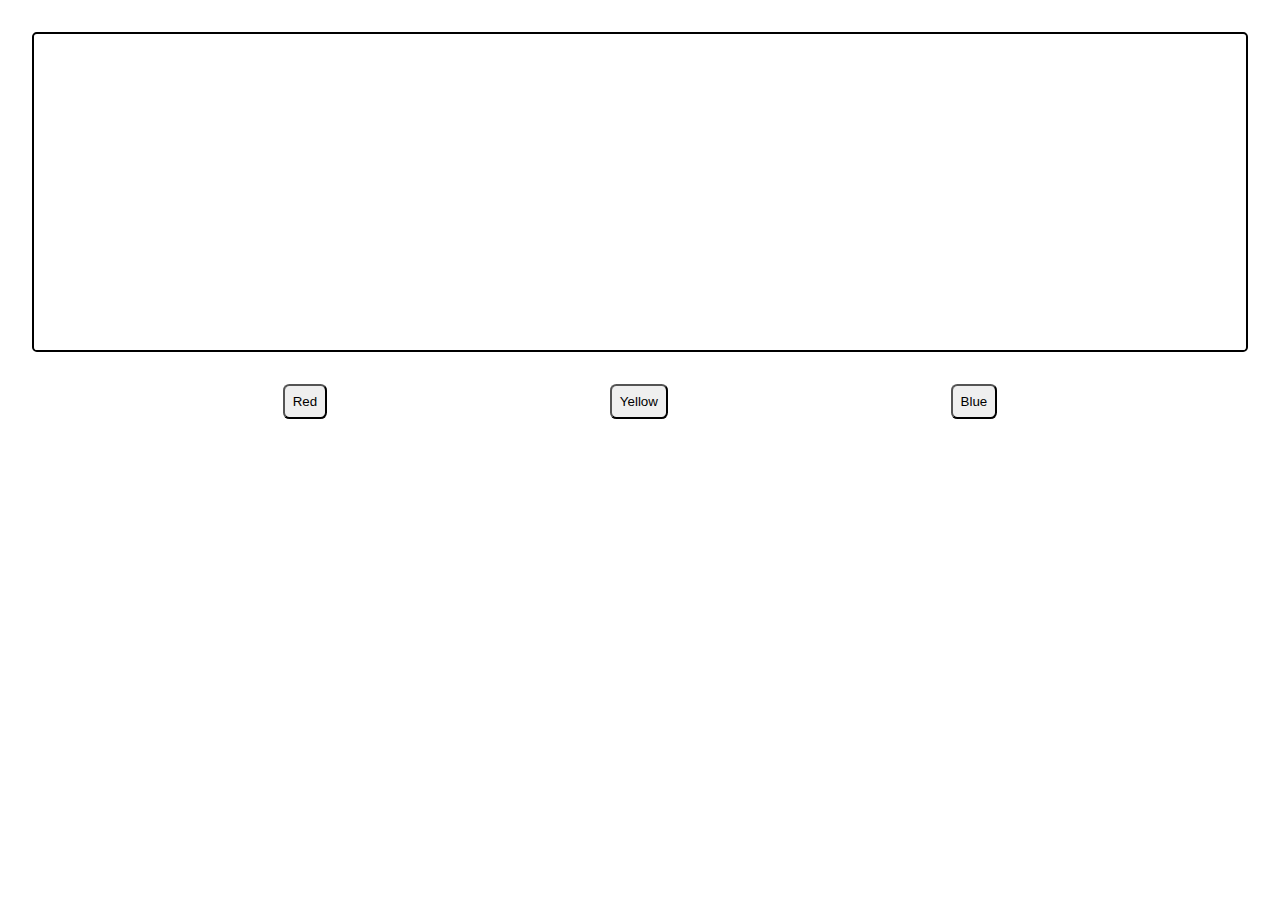
<file: sample/index.html>
<!DOCTYPE html>
<html lang="en">
<head>
    <meta charset="UTF-8">
    <meta name="viewport" content="width=device-width, initial-scale=1.0">
    <title>Sample</title>
    <script src="scripts.js" defer></script>
    <link rel="stylesheet" href="styles.css">
</head>
<body>
    <main>
        <div class="container">
            <div class="box">
            
            </div>
            <div id="buttons">
                <button id="red-btn">Red</button>
                <button id="yellow-btn">Yellow</button>
                <button id="blue-btn">Blue</button>
            </div>
        </div>
    </main>
</body>
</html>
</file>
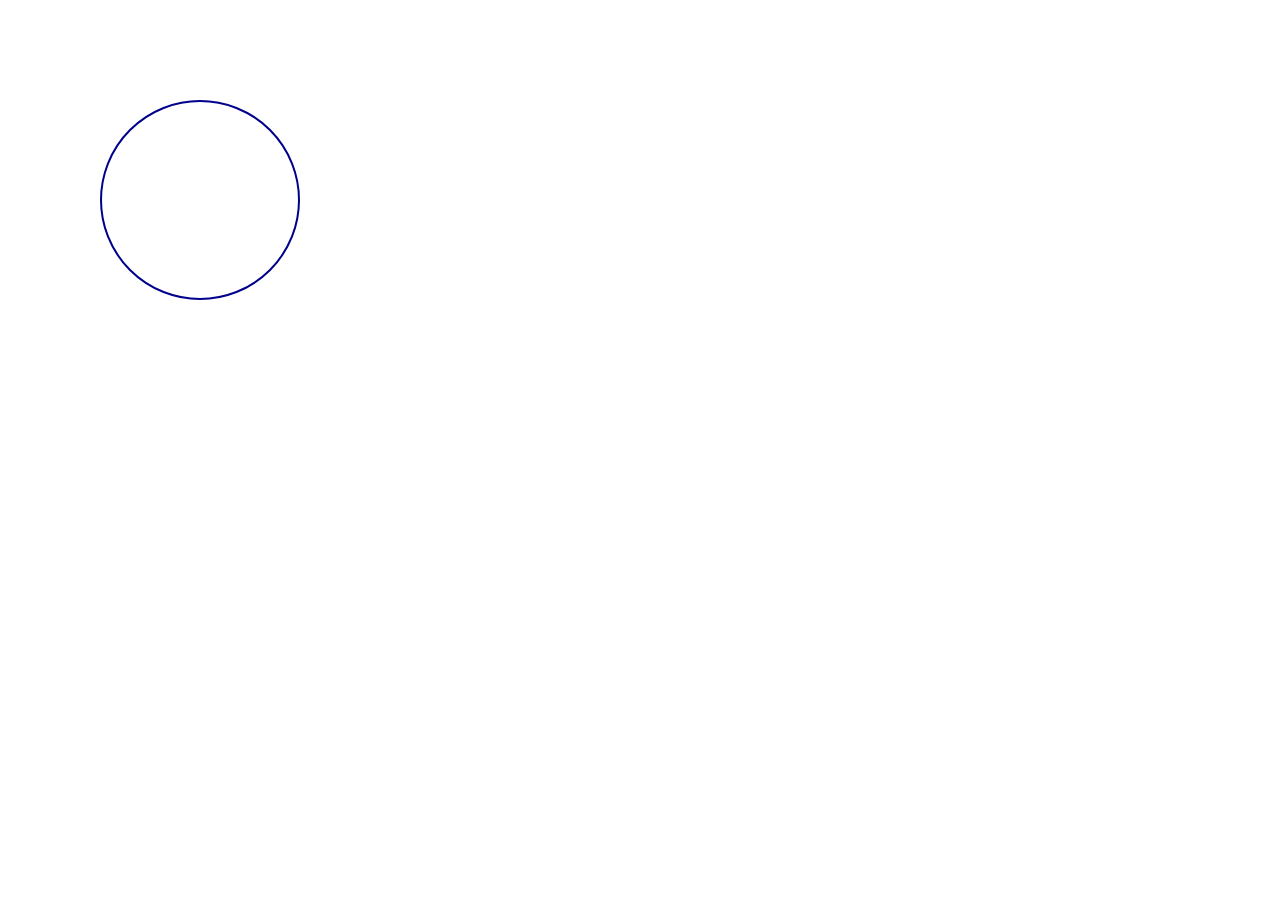
<file: colors.html>
<!DOCTYPE html>
<html lang="en">
<head>
    <meta charset="UTF-8">
    <meta name="viewport" content="width=device-width, initial-scale=1.0">
    <title>Random Color</title>
    <style>
        * {
            padding: 0;
            margin: 0;
            box-sizing: border-box;
        }

        #container {
            margin: 100px;
        }

        #box {
            height: 200px;
            width: 200px;
            border: 2px solid darkblue;
            border-radius: 50%;
            cursor: pointer;
        }
    </style>
</head>
<body>
    <main>
        <div id="container">
            <div id="box">

            </div>
        </div>
    </main>

    <script>
    function getRandomColor() {
        let color = [];
        for (i = 0; i < 3; i++) {
            color.push(Math.ceil(Math.random()*90));
        }
        return `hsl(${color[0]}%, ${color[1]}%, ${color[2]}%)`;
    }

    const box = document.querySelector('#box');

    box.addEventListener('click', () => {
        box.style.backgroundColor = getRandomColor();
    })
    </script>
</body>
</html>
</file>
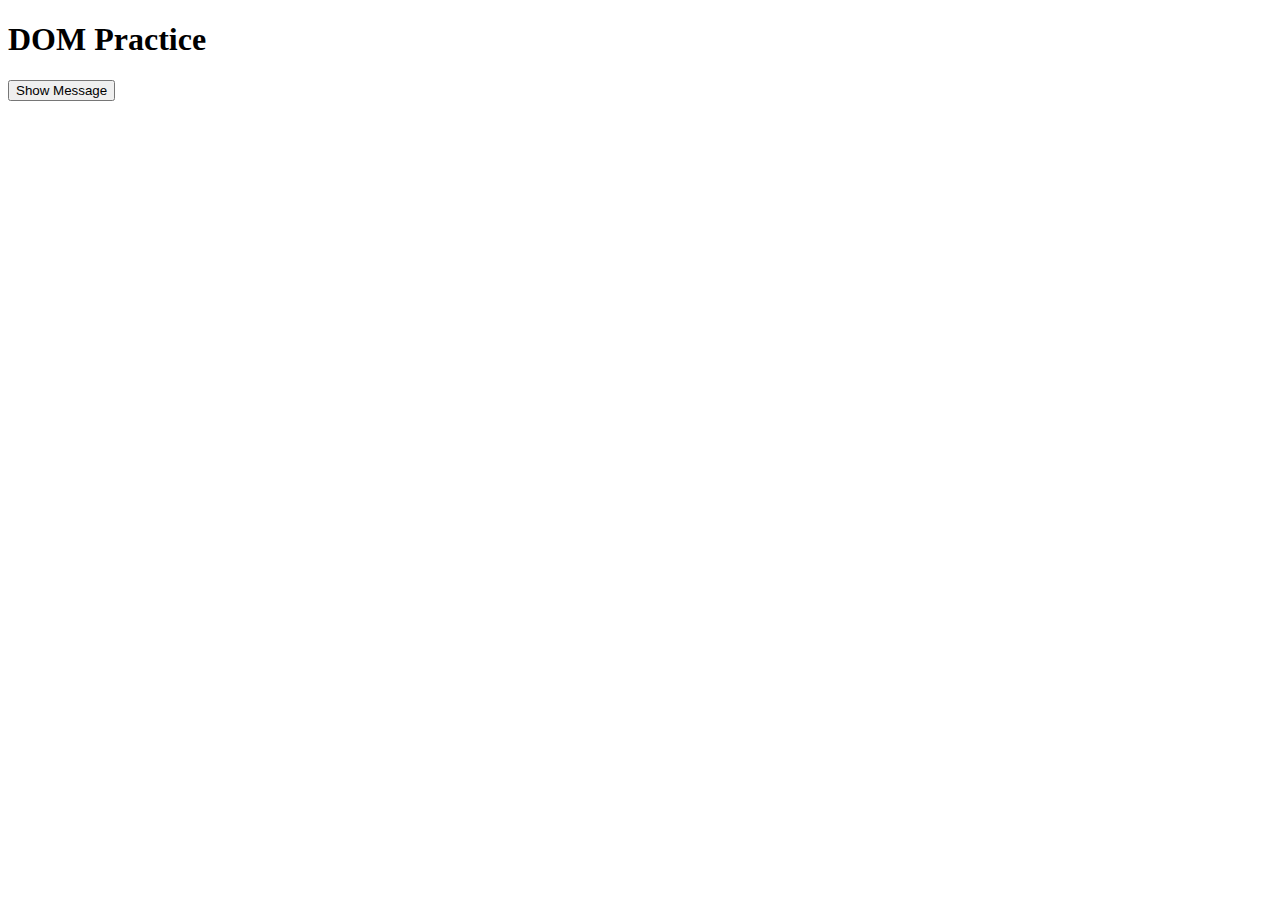
<file: dom-practice.html>
<!DOCTYPE html>
<html>
  <head>
    <title>Toggle Message</title>
  </head>
  <body>
    <h1>DOM Practice</h1>
    <button id="toggle-btn">Show Message</button>
    <p id="message" style="display: none;">🎉 You found the secret message!</p>

    <script>
        const toggleBtn = document.querySelector('#toggle-btn');
        const message = document.querySelector('#message');

        toggleBtn.addEventListener('click', () => {
            if (message.style.display === 'none') {
                message.style.display = 'block';
                toggleBtn.textContent = 'Hide Message';
            }   else {
                message.style.display = 'none';
                toggleBtn.textContent = 'Show Message';
            }
        });
    </script>
  </body>
</html>
</file>
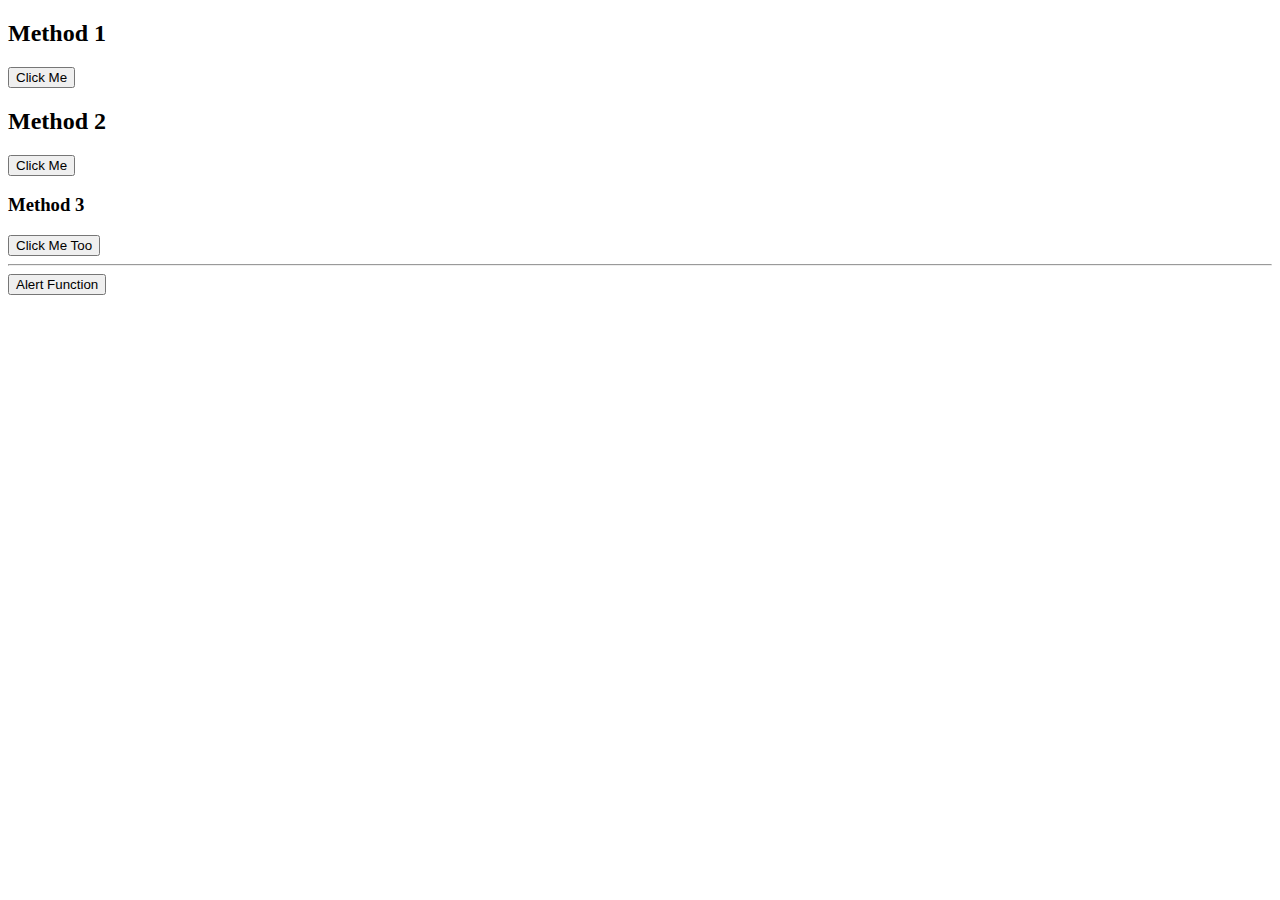
<file: events.html>
<!DOCTYPE html>
<html lang="en">
<head>
    <meta charset="UTF-8">
    <meta name="viewport" content="width=device-width, initial-scale=1.0">
    <title>Events</title>
    <script src="events.js" defer></script>
</head>
<body>
    <h2>Method 1</h2>
    <button onclick="alert('Hello World')">Click Me</button>

    <h2>Method 2</h2>
    <button id="btn">Click Me</button>

    <h3>Method 3</h3>
    <button id="btn">Click Me Too</button>

    <hr>

    <button onclick="alertFunction()">Alert Function</button>
</body>
</html>
</file>
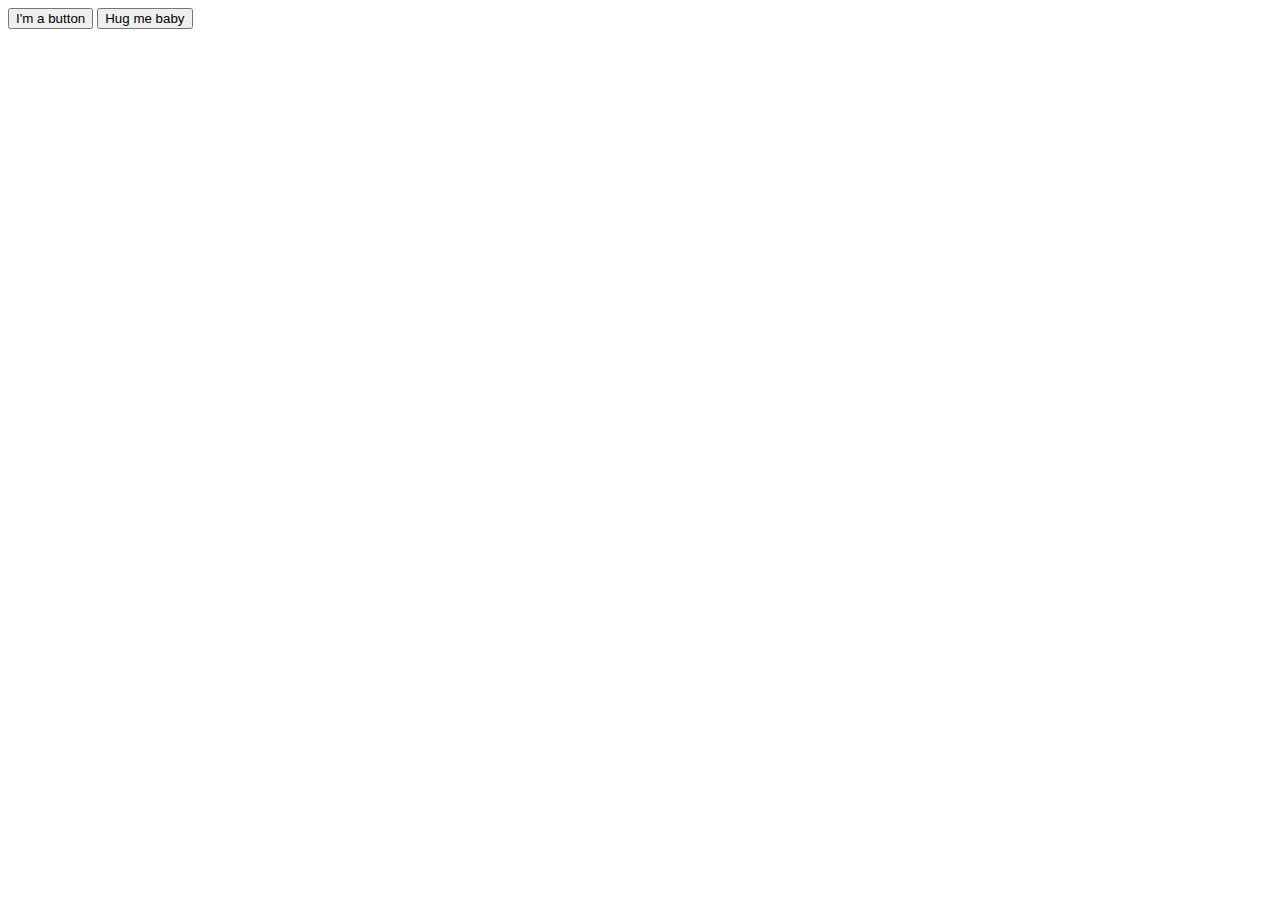
<file: events2.html>
<!DOCTYPE html>
<html lang="en">
<head>
    <meta charset="UTF-8">
    <meta name="viewport" content="width=device-width, initial-scale=1.0">
    <title>Events II</title>
</head>
<body>
    <div id="container">
        <button onclick="sayHello()">I'm a button</button>

        <button id="btn">Hug me baby</button>
    </div>

    <script>
        // Method 1
        function sayHello(name) {
            alert('Hello!')
        }

        // Method 2 & 3
        const btn = document.querySelector('#btn');
        // 2
        btn.onclick = sayHello;

        // 3
        btn.addEventListener('Click', sayHello);
    </script>
</body>
</html>
</file>
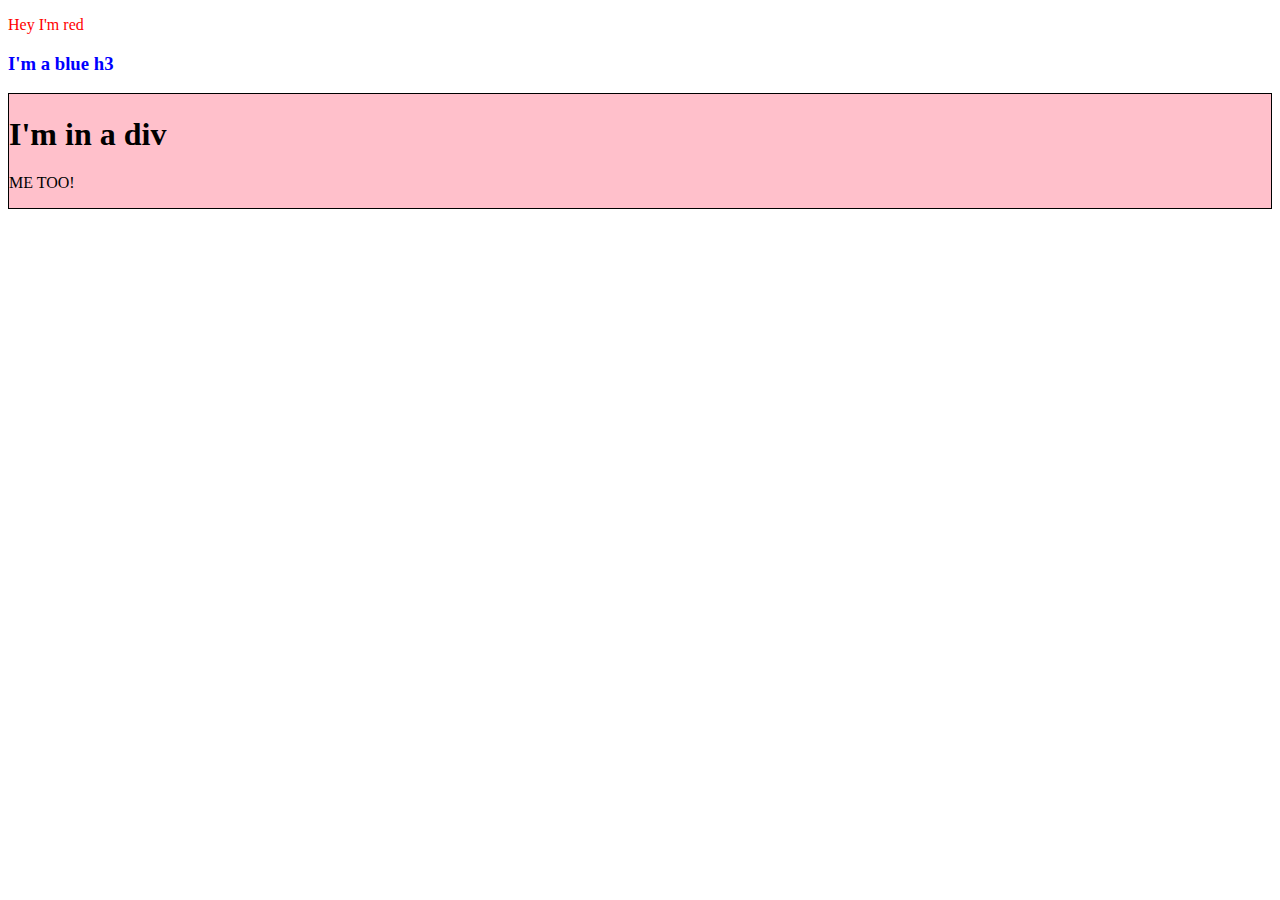
<file: exercise.html>
<!DOCTYPE html>
<html lang="en">
<head>
    <meta charset="UTF-8">
    <meta name="viewport" content="width=device-width, initial-scale=1.0">
    <title>TOP Exercise</title>
    <script src="js-file.js" defer></script>
</head>
<body>
    
</body>
</html>
</file>
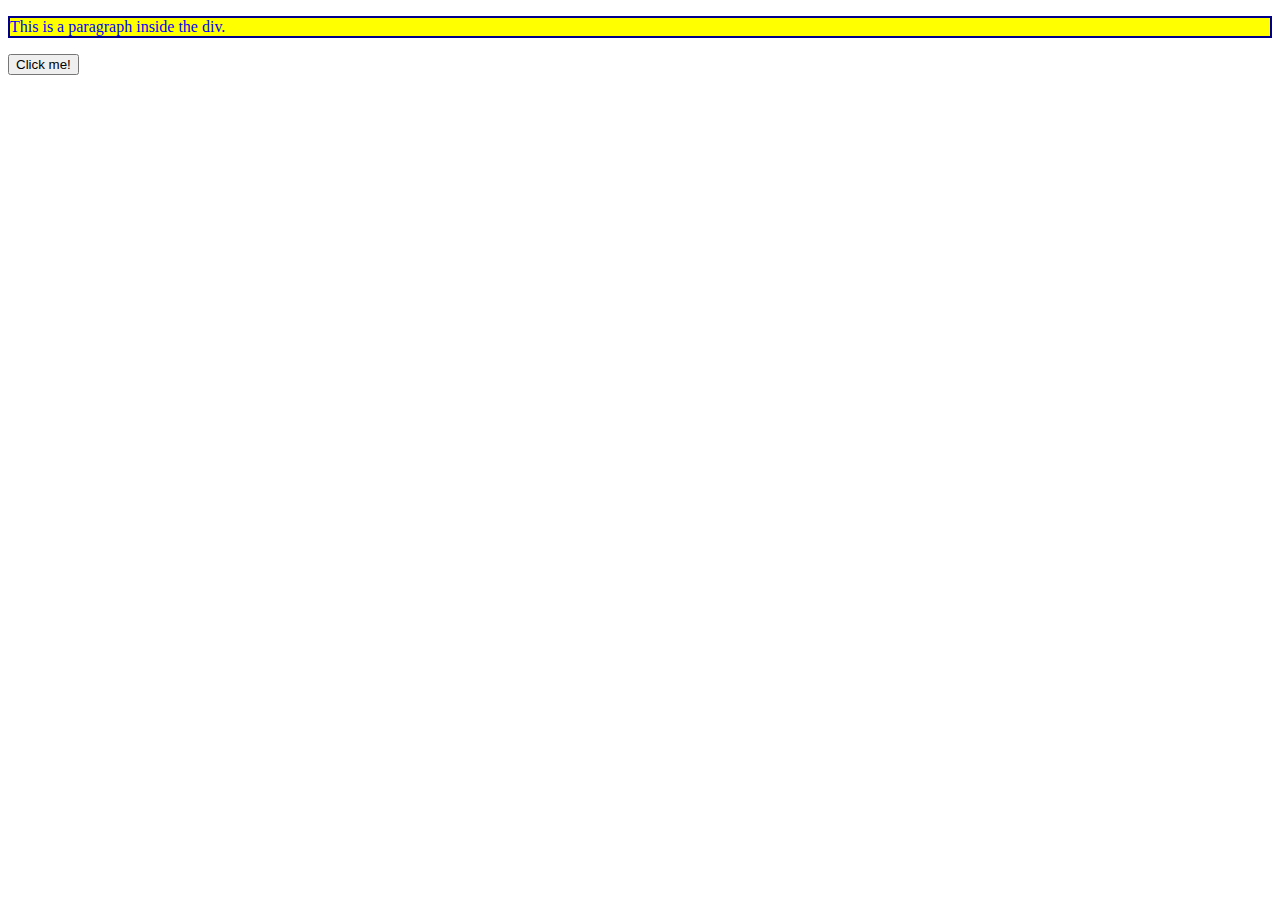
<file: exercise2.html>
<!DOCTYPE html>
<html lang="en">
<head>
    <meta charset="UTF-8">
    <meta name="viewport" content="width=device-width, initial-scale=1.0">
    <title>Exercise II</title>
</head>
<body>
    <div id="container">

    </div>

    <script>
        const parag = document.createElement('p');
        parag.textContent = "This is a paragraph inside the div.";
        parag.setAttribute("style", "color: blue; background: yellow; border: 2px solid darkblue")
        container.appendChild(parag);

        const button = document.createElement('button');
        button.textContent = 'Click me!'
        container.appendChild(button);
    </script>
</body>
</html>
</file>
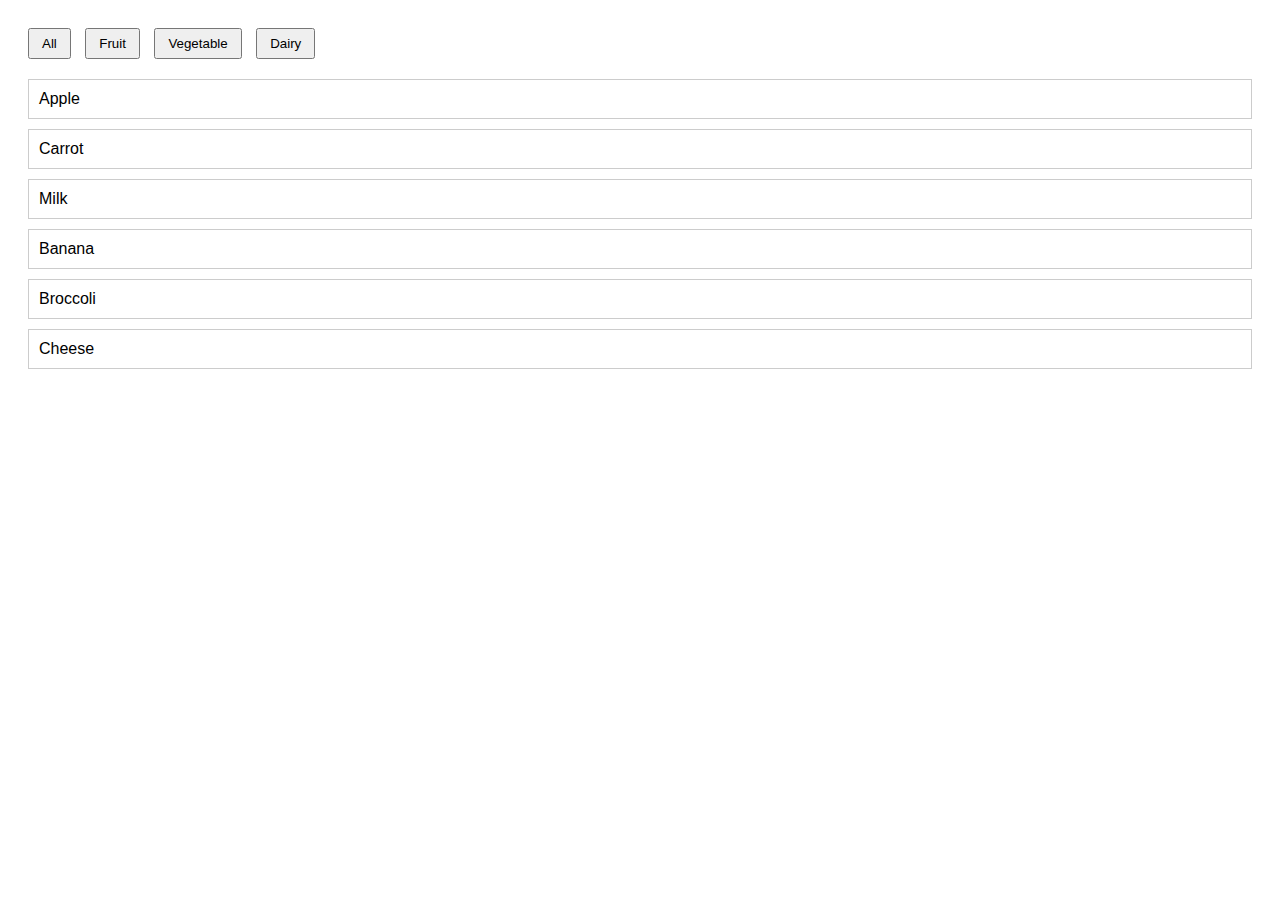
<file: filter-items-by-category.html>
<!DOCTYPE html>
<html lang="en">
<head>
  <meta charset="UTF-8" />
  <meta name="viewport" content="width=device-width, initial-scale=1.0"/>
  <title>Item Filter</title>
  <style>
    body {
      font-family: sans-serif;
      padding: 20px;
    }
    .buttons {
      margin-bottom: 20px;
    }
    .buttons button {
      margin-right: 10px;
      padding: 6px 12px;
      cursor: pointer;
    }
    .item {
      margin: 10px 0;
      padding: 10px;
      border: 1px solid #ccc;
    }
  </style>
</head>
<body>

  <div class="buttons">
    <button data-filter="all">All</button>
    <button data-filter="fruit">Fruit</button>
    <button data-filter="vegetable">Vegetable</button>
    <button data-filter="dairy">Dairy</button>
  </div>

  <div class="items">
    <div class="item" data-category="fruit">Apple</div>
    <div class="item" data-category="vegetable">Carrot</div>
    <div class="item" data-category="dairy">Milk</div>
    <div class="item" data-category="fruit">Banana</div>
    <div class="item" data-category="vegetable">Broccoli</div>
    <div class="item" data-category="dairy">Cheese</div>
  </div>

  <script>
    
  </script>
</body>
</html>
</file>
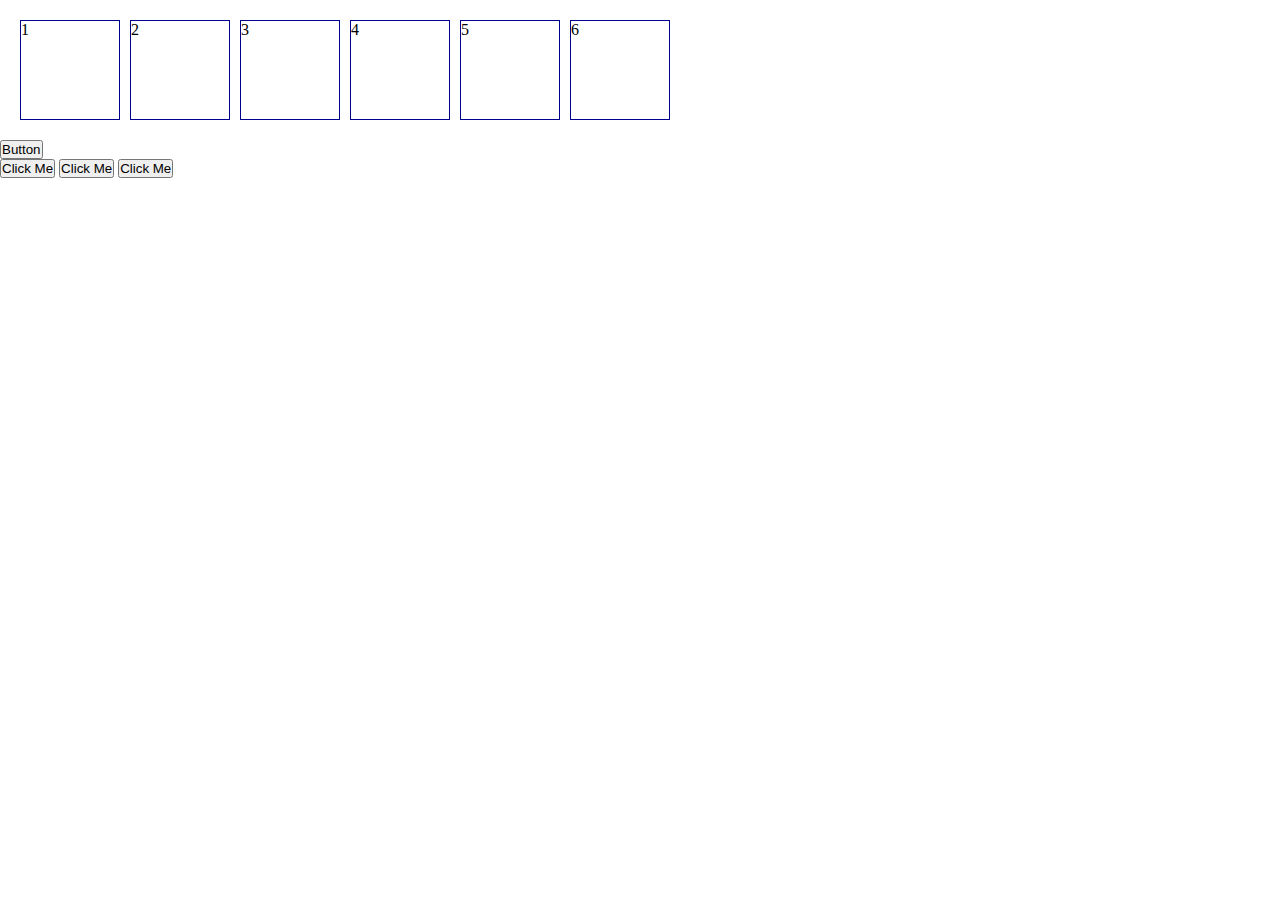
<file: function(e)Exercise.html>
<!DOCTYPE html>
<html lang="en">
<head>
    <meta charset="UTF-8">
    <meta name="viewport" content="width=device-width, initial-scale=1.0">
    <title>Function (e)</title>
    <script src="function(e)Exercise.js" defer></script>
    <style>
        * {
            padding: 0;
            margin: 0;
            box-sizing: border-box;
        }

        #container {
            display: flex;
            flex-wrap: wrap;
            gap: 10px;
            padding: 20px;
        }

        .box {
            border: 1px solid darkblue;
            width: 100px;
            height: 100px;
            cursor: pointer;
        }
    </style>
</head>
<body>
    <div id="container">
        <div class="box">1</div>
        <div class="box">2</div>
        <div class="box">3</div>
        <div class="box">4</div>
        <div class="box">5</div>
        <div class="box">6</div>
    </div>

    <button id="btn">Button</button>

    <div id="container2">
        <button id="one">Click Me</button>
        <button id="two">Click Me</button>
        <button id="three">Click Me</button>
    </div>
</body>
</html>
</file>
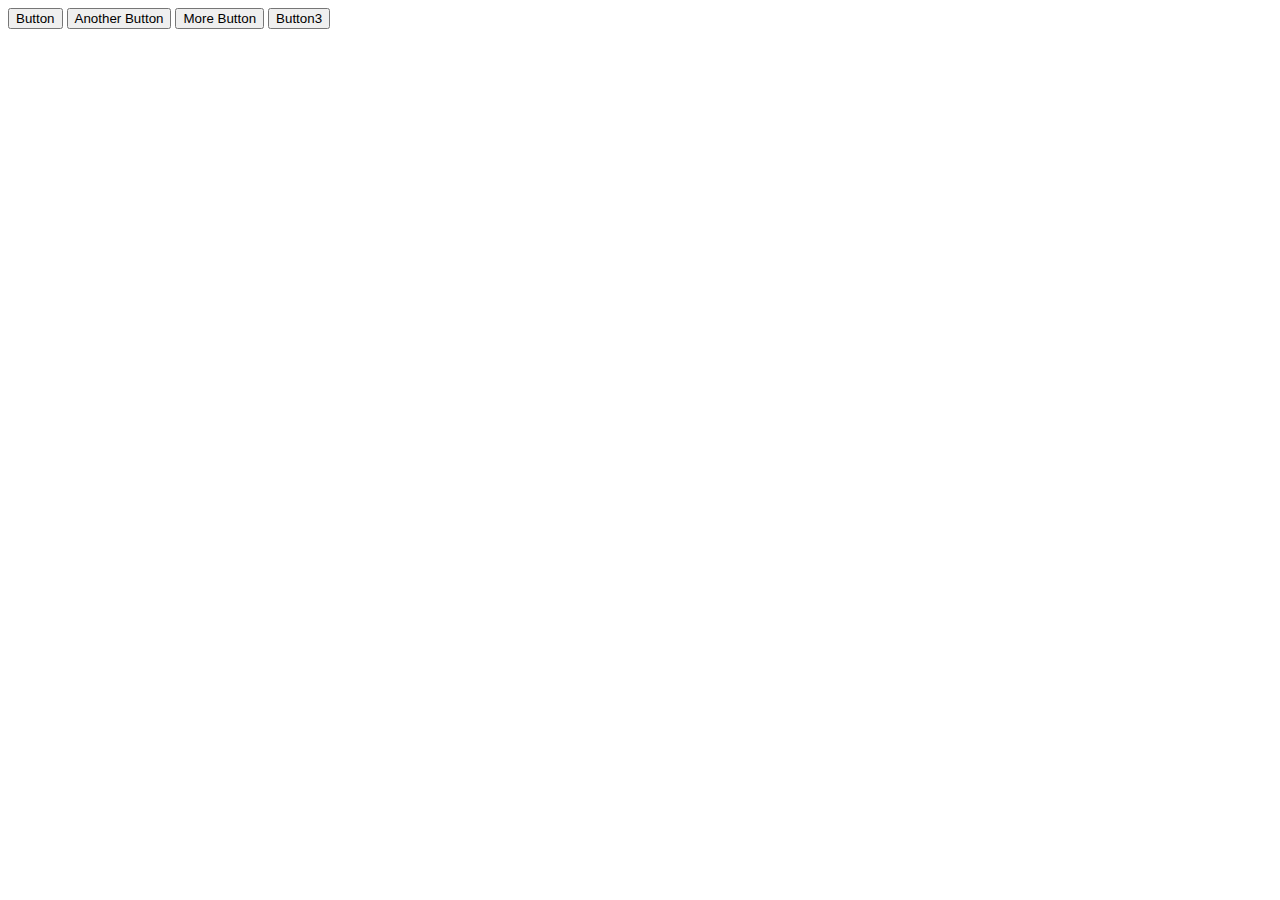
<file: functions.html>
<!DOCTYPE html>
<html lang="en">
<head>
    <meta charset="UTF-8">
    <meta name="viewport" content="width=device-width, initial-scale=1.0">
    <title>Named Functions</title>
    <script src="functions.js" defer></script>
</head>
<body>
    <!-- Method 1-->
    <button onclick="alertFunction()">Button</button>

    <!-- Method 2 -->
    <button id="btn">Another Button</button>

    <!-- Method 3 -->
    <button id="btn-2">More Button</button>

    <!-- Handling function (e) -->
    <button id="btn-3"><span>Button</span>3</button>
</body>
</html>
</file>
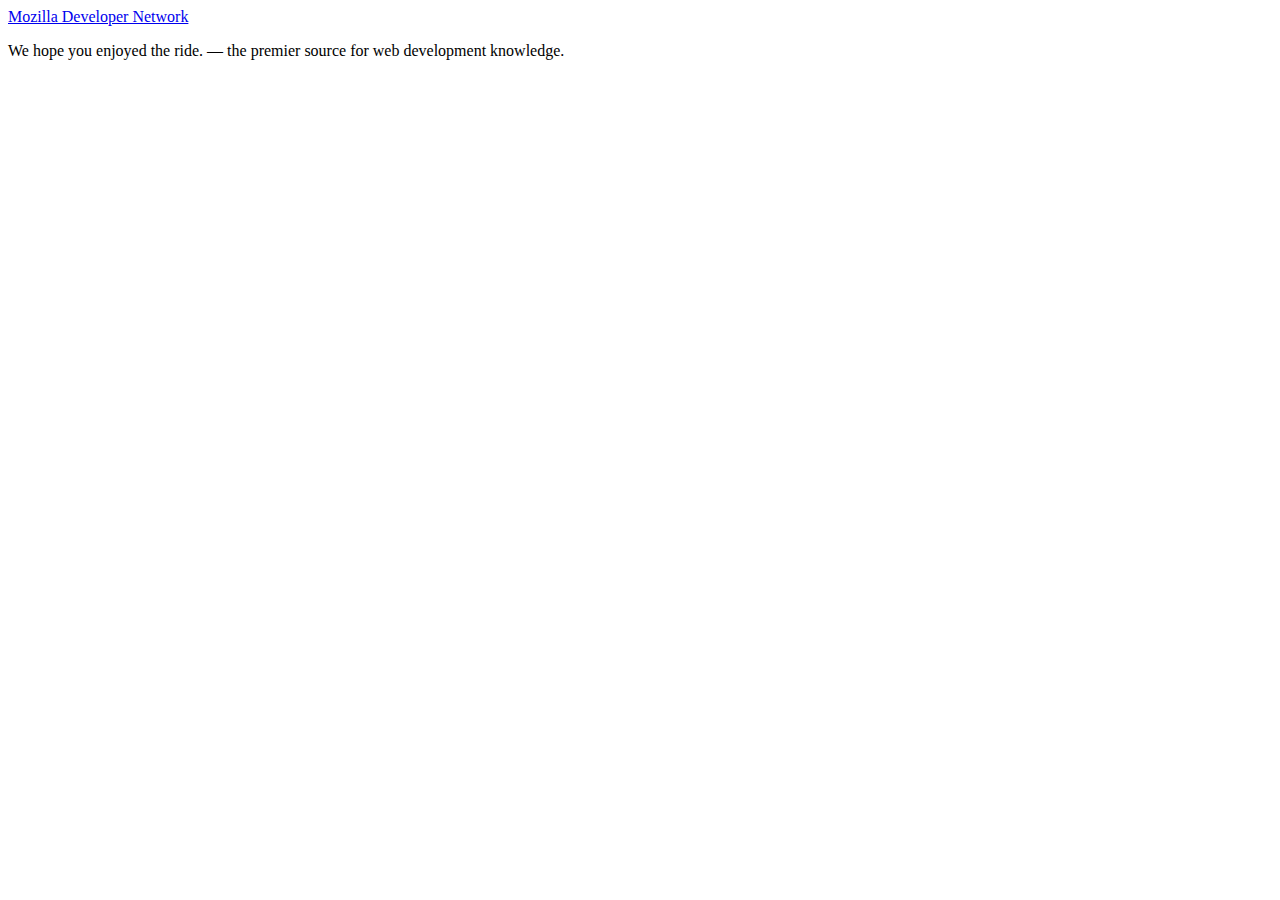
<file: mdn-dom.html>
<!DOCTYPE html>
<html lang="en">
<head>
    <meta charset="UTF-8">
    <meta name="viewport" content="width=device-width, initial-scale=1.0">
    <title>Dom</title>
</head>
<body>
    <!-- Basic dom manipulation -->
    <a href=""></a>

    <!-- Creating and placing new nodes -->
     <section></section>

    <script>
        // Basic dom manipulation
        const link = document.querySelector('a');
        link.textContent = 'Mozilla Developer Network';
        link.href = 'https://developer.mozilla.org';

        // Creating and placing new nodes
        const sect = document.querySelector('section');

        const para = document.createElement('p');
        para.textContent = "We hope you enjoyed the ride.";
        sect.appendChild(para);

        const text = document.createTextNode(
            " — the premier source for web development knowledge.",
        )
        const linkPara = document.querySelector("p");
        linkPara.appendChild(text);

    </script>
</body>
</html>
</file>
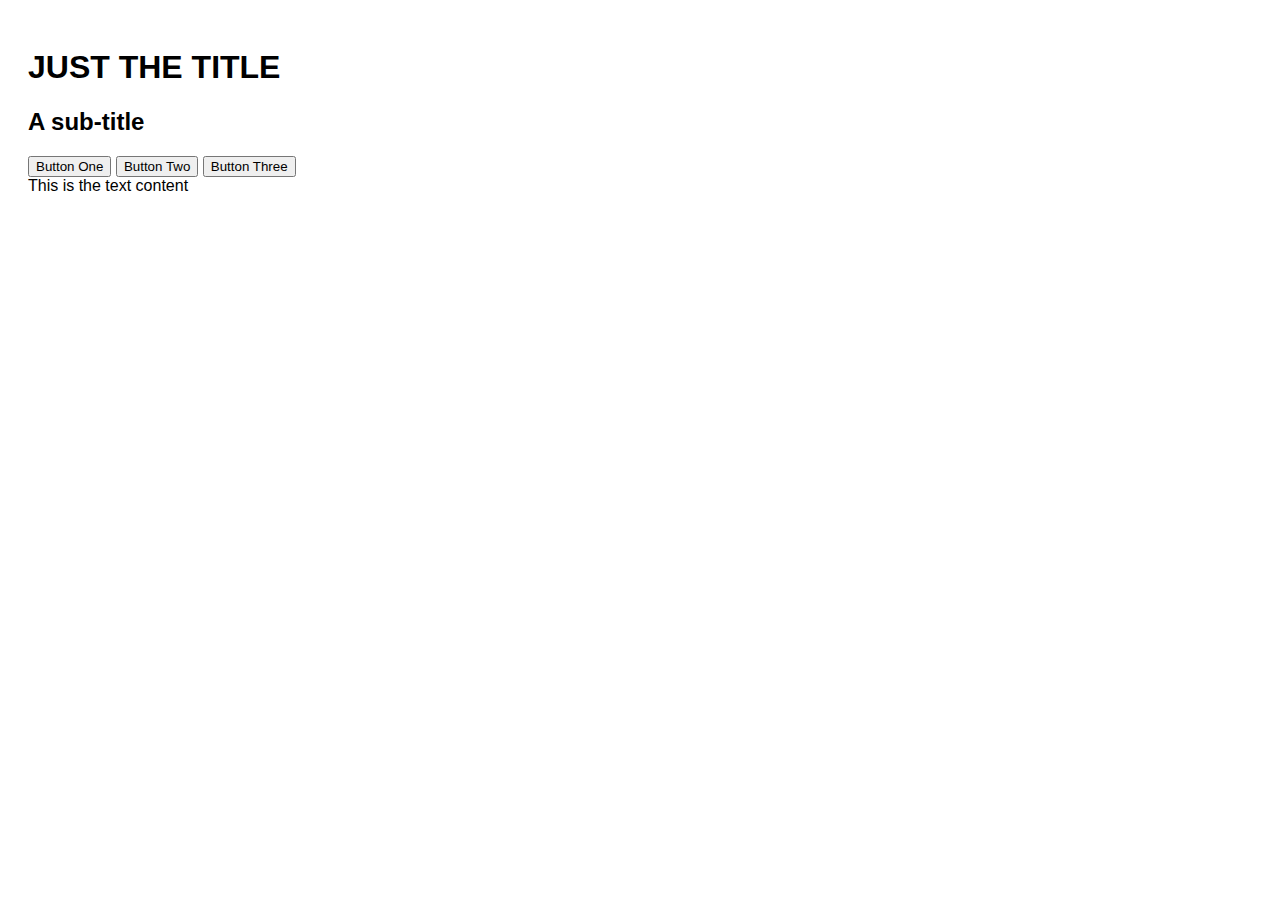
<file: mini-DOM-playground.html>
<!DOCTYPE html>
<html lang="en">
<head>
  <meta charset="UTF-8" />
  <title>DOM Playground</title>
  <style>
    body {
      font-family: sans-serif;
      padding: 20px;
      color: black;
    }
  </style>
</head>
<body>

  <h1 id="title">Hello DOM!</h1>
  <h2 id="sub-title">A sub-title</h2>

  <div id="container">
    <p class="parag">First</p>  
    <p class="parag">Second</p>
    <p class="parag">Third</p>
  </div>

  <div id="buttons">
    <button id="btnOne">Button One</button>
    <button id="btnTwo">Button Two</button>
    <button id="btnThree">Button Three</button>
  </div>

  <div id="container">This is the text content</div>

  <script>
    // Query Selector to target elements

    // i. query selector
    const title = document.querySelector('#title');
    console.log(title)
    title.innerHTML = 'Just the title'.toUpperCase()

    // ii. target element by Id
    const subTitle =  document.getElementById('sub-title')
    console.log(subTitle)

    // iii. target element by tagname
    const h2 = document.getElementsByTagName('h2')
    console.log(h2)

    // iV. target element by class
    const parag = document.getElementsByClassName('parag')
    console.log(parag)
  
    // target and use for function
    function changeTextColor(arr) {
      for (let i = 0; i < arr.length; i++) {
        if (i % 2 === 0) {
          arr[i].style.color = 'green';
        } else {
          arr[i].style.color = 'blue'
        }
      }
    }
    changeTextColor(parag);

    // select the chilc of the container
    const firstParag = container.firstElementChild;
    const lastButton = buttons.lastElementChild;
    console.log(firstParag)
    console.log(lastButton)
    // PS. Only works on Id

    // select the previous siblings
    const buttonTwo = btnTwo.previousElementSibling;
    console.log(buttonTwo)

    // Create a document
    const content = document.querySelector('#container')

    const div = document.createElement('div');
    div.classList.add('content');
    div.style.color = 'blue';
    div.style.cssText = 'color: blue; background: white;';
    // div.setAttribute("style", "color: blue; background: white;");
    div.textContent = 'Hello World';
    div.innerHTML = 'Hello';

    div.appendChild(content);
  </script>
</body>
</html>
</file>
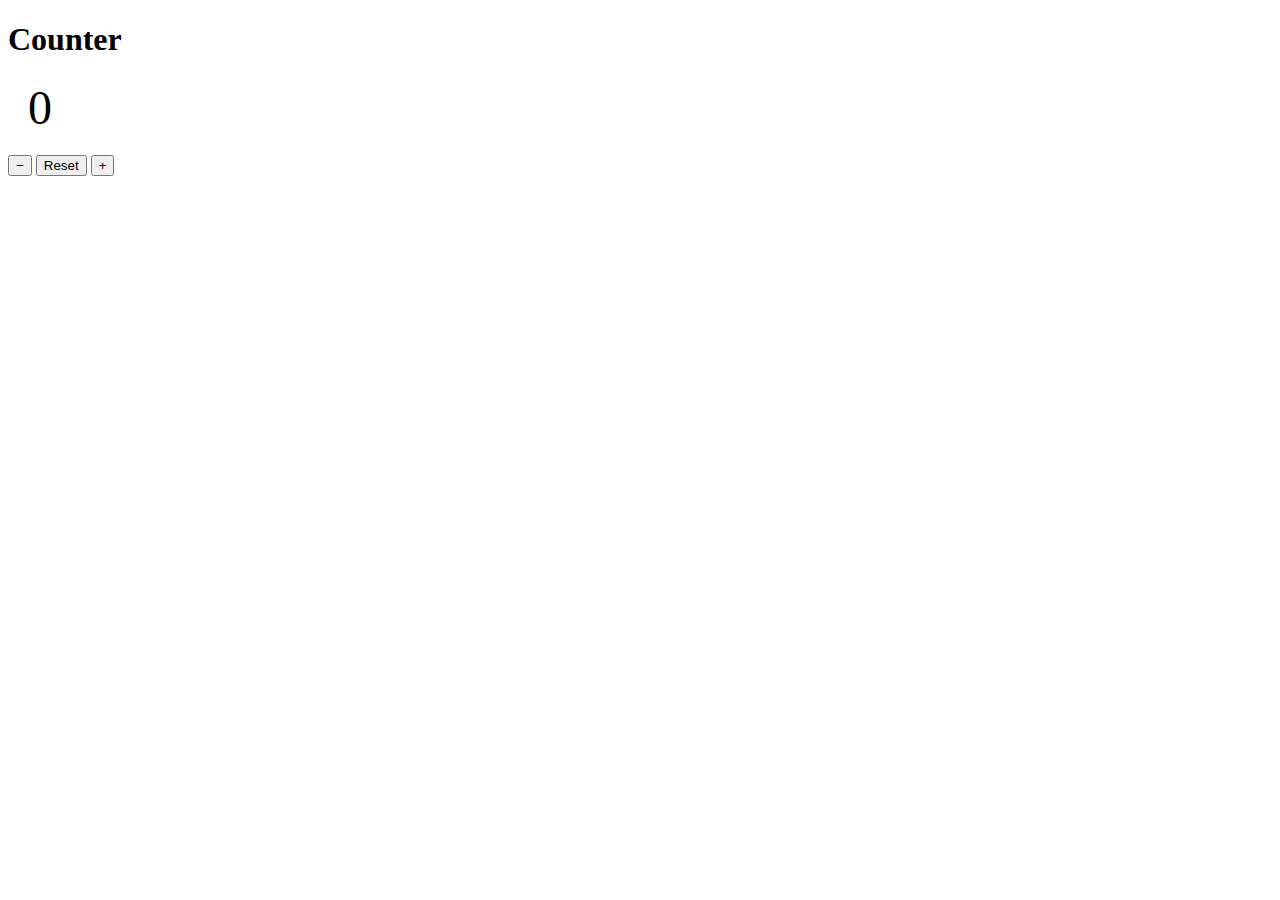
<file: simple-counter.html>
<!DOCTYPE html>
<html>
  <head>
    <title>Counter</title>
    <style>
      #count {
        font-size: 3rem;
        margin: 20px;
      }
    </style>
  </head>
  <body>
    <h1>Counter</h1>
    <div id="count">0</div>
    <button id="decrease">−</button>
    <button id="reset">Reset</button>
    <button id="increase">+</button>

    <script>
        const count = document.querySelector('#count');
        const decrease = document.querySelector('#decrease');
        const reset = document.querySelector('#reset');
        const increase = document.querySelector('#increase');

        let value = 0;

        function changeColor() {
            if (value === 0) {
                return 'black';
            } else if (value > 0) {
                return 'green';
            } else {
                return 'red';
            }
        }

        increase.addEventListener('click', () => {
            value++;
            count.textContent = value;
            count.style.color = changeColor();
        });

        decrease.addEventListener('click', () => {
            value--;
            count.textContent = value;
            count.style.color = changeColor();
        })

        reset.addEventListener('click', () => {
            value = 0;
            count.textContent = value;
            count.style.color = changeColor();
        })
    </script>
  </body>
</html>
</file>
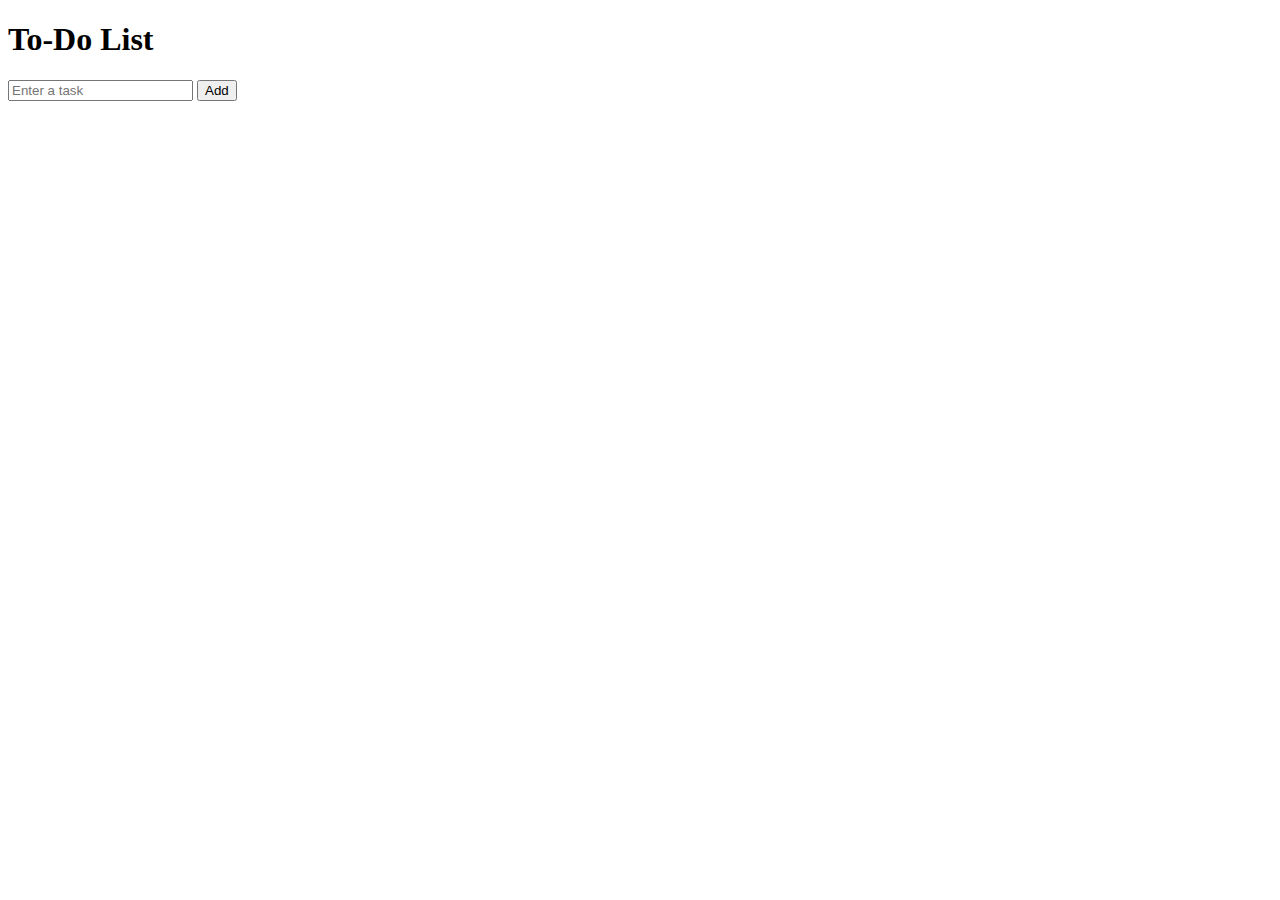
<file: simple-to-do-list.html>
<!DOCTYPE html>
<html>
  <head>
    <title>To-Do List</title>
    <style>
      #tasks li {
        cursor: pointer;
      }
      .done {
        text-decoration: line-through;
        color: gray;
      }
    </style>
  </head>
  <body>
    <h1>To-Do List</h1>
    <input type="text" id="task-input" placeholder="Enter a task" />
    <button id="add-task">Add</button>

    <ul id="tasks"></ul>

    <script>
        const inputTask = document.querySelector('#task-input');
        const addTaskBtn = document.querySelector('#add-task');
        const taskList = document.querySelector('#tasks');

        addTaskBtn.addEventListener('click', () => {
            const task = inputTask.value.trim();

            if (task !== '') {
                const li = document.createElement('li');
                li.textContent = task;
                taskList.appendChild(li);
                inputTask.value = '';

                li.addEventListener('click', () => {
                    li.classList.toggle('done');
                });
            }
        })

    </script>
  </body>
</html>
</file>
<file: sample/styles.css>
:root {
    --main-font: font-family: system-ui, -apple-system, BlinkMacSystemFont, 'Segoe UI', Roboto, Oxygen, Ubuntu, Cantarell, 'Open Sans', 'Helvetica Neue', sans-serif;
}

* {
    margin: 0;
    padding: 0;
    box-sizing: border-box;
}


.container {
    display: flex;
    flex-direction: column;
}

.box {
    height: 20rem;
    border: 2px solid black;
    margin: 2rem;
    border-radius: 0.3rem;
}

#buttons {
    display: flex;
    justify-content: space-evenly;
}

button {
    padding: 0.5rem;
    border-radius: 0.4rem;
    cursor: pointer;
}
</file>
